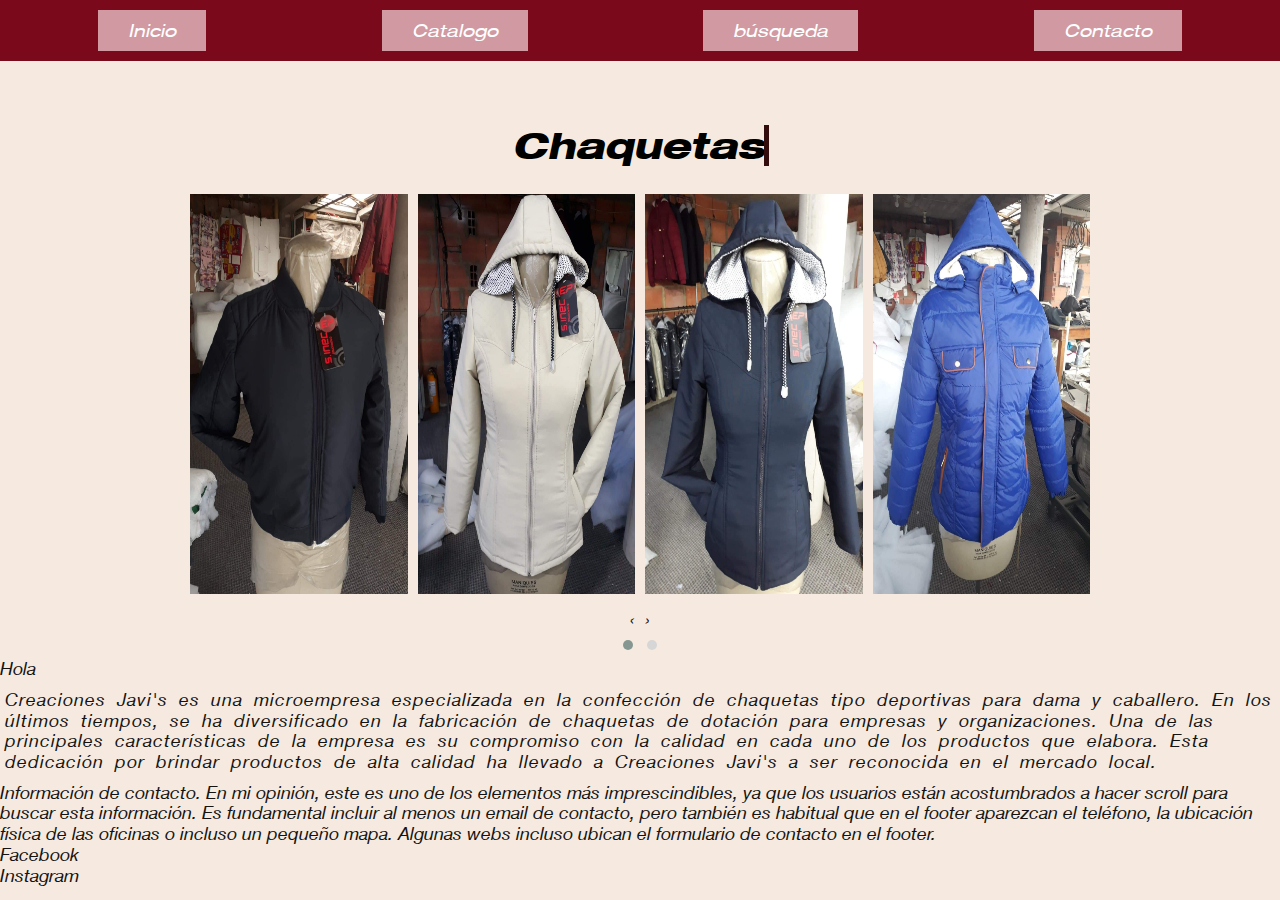
<file: index.html>
<!DOCTYPE html>
<html lang="en">

<head>
    <meta charset="UTF-8">
    <meta http-equiv="X-UA-Compatible" content="IE=edge">
    <meta name="viewport" content="width=device-width, initial-scale=1.0">
    <title>Lading page</title>
    <link rel="stylesheet" href="styles/style.css">
    <link rel="stylesheet" href="styles/normalize.css">
    <link rel="stylesheet" href="styles/owl.carousel.min.css">
    <link rel="stylesheet" href="styles/owl.theme.default.min.css">
</head>

<body>
    <header>
        <nav>
            <button class="nav-boton" onclick="accion()">Menu</button>
            <a href="#" class="nav-enlace desaparece">Inicio</a>
            <a href="#" class="nav-enlace desaparece">Catalogo</a>
            <a href="#" class="nav-enlace desaparece">búsqueda</a>
            <!-- <li>Login</li> -->
            <!-- <li>Cerrar sesion</li> -->
            <a href="#" class="nav-enlace desaparece">Contacto</a>
        </nav>
    </header>
    <div class="owl-container">
        <div class="text">
            <h1>Chaquetas</h1>
        </div>
        <div class="owl-carousel owl-theme">
            <div class="item"><img src="assets/chaqueta.jpg" alt="chaqueta"></div>
            <div class="item"><img src="assets/chaqueta2.jpg" alt="chaqueta2"></div>
            <div class="item"><img src="assets/chaqueta3.jpg" alt="chaqueta3"></div>
            <div class="item"><img src="assets/chaqueta4.jpg" alt="chaqueta4"></div>
            <div class="item"><img src="assets/chaqueta5.jpg" alt="chaqueta5"></div>
            <div class="item"><img src="assets/chaqueta6.jpg" alt="chaqueta6"></div>
            <div class="item"><img src="assets/chaqueta7.jpg" alt="chaqueta7"></div>
            <div class="item"><img src="assets/chaqueta8.jpg" alt="chaqueta8"></div>
        </div>
    </div>
    <footer>
        <ul>
            <li>Hola</li>
            <li class= "tipo">Creaciones Javi's es una microempresa especializada en la confección de chaquetas tipo deportivas para dama y caballero.
                En los últimos tiempos, se ha diversificado en la fabricación de chaquetas de dotación para empresas y organizaciones.
                Una de las principales características de la empresa es su compromiso con la calidad en cada uno de los productos que elabora.
                Esta dedicación por brindar productos de alta calidad ha llevado a Creaciones Javi's a ser reconocida en el mercado local.</li>
            <li>Información de contacto. En mi opinión, este es uno de los elementos más imprescindibles,
                ya que los usuarios están acostumbrados a hacer scroll para buscar esta información.
                Es fundamental incluir al menos un email de contacto, pero también es habitual que en
                el footer aparezcan el teléfono, la ubicación física de las oficinas o incluso un
                pequeño mapa. Algunas webs incluso ubican el formulario de contacto en el footer.
            </li>
            <li>Facebook</li>
            <li>Instagram</li>
        </ul>
    </footer>
    <!--JavaScript at end of body for optimized loading-->
    <script src="js/main.js"></script>
    <script src="js/jquery.min.js"></script>
    <script src="js/owl.carousel.min.js"></script>
</body>

</html>
</file>
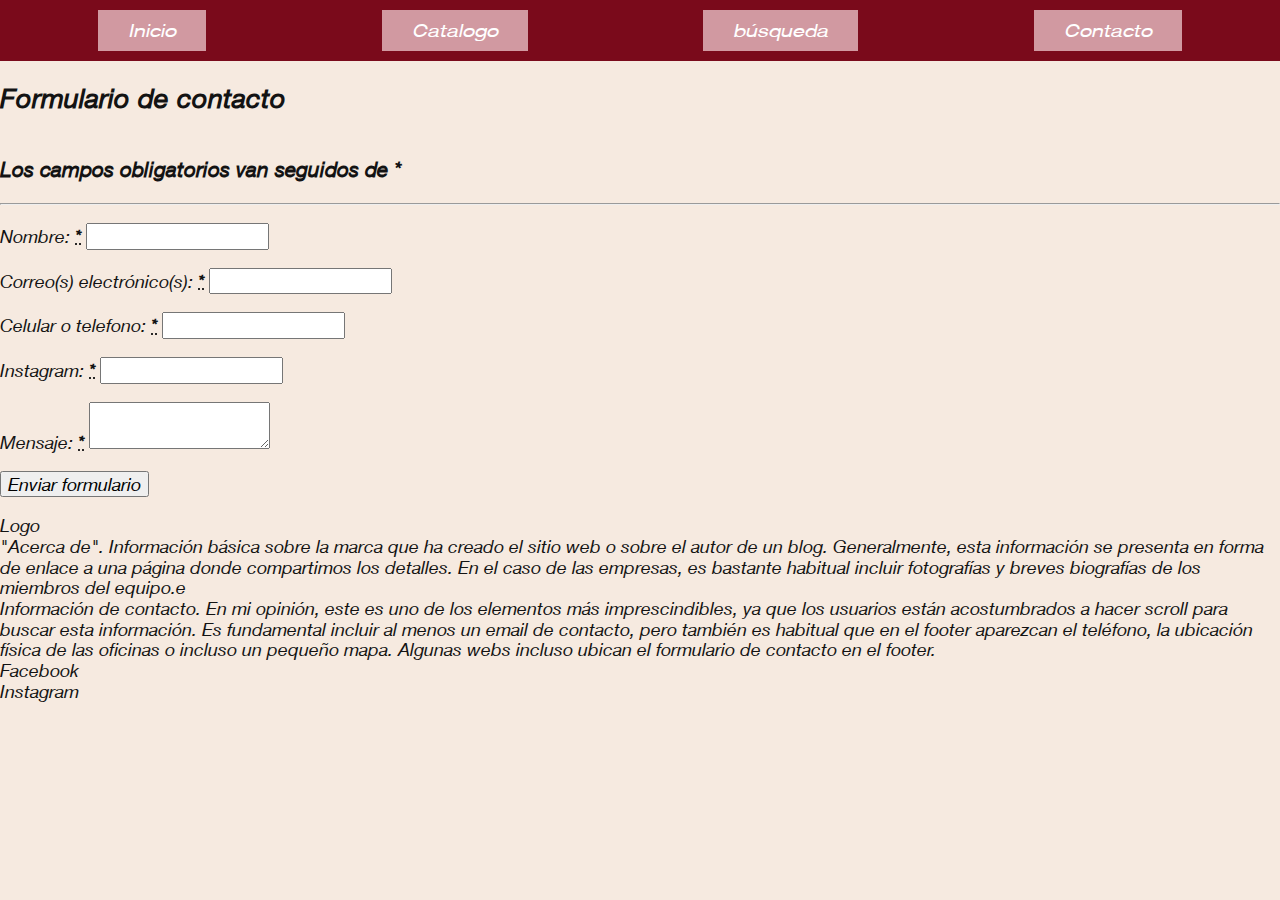
<file: form.html>
<!DOCTYPE html>
<html lang="en">

<head>
    <meta charset="UTF-8">
    <meta http-equiv="X-UA-Compatible" content="IE=edge">
    <meta name="viewport" content="width=device-width, initial-scale=1.0">
    <title>Lading page</title>
    <link rel="stylesheet" href="styles/style.css">
    <link rel="stylesheet" href="styles/normalize.css">
    <link rel="stylesheet" href="styles/owl.carousel.min.css">
    <link rel="stylesheet" href="styles/owl.theme.default.min.css">
</head>

<body>
    <header>
        <nav>
            <button class="nav-boton" onclick="accion()">Menu</button>
            <a href="index.html" class="nav-enlace desaparece">Inicio</a>
            <a href="#" class="nav-enlace desaparece">Catalogo</a>
            <a href="#" class="nav-enlace desaparece">búsqueda</a>
            <!-- <li>Login</li> -->
            <!-- <li>Cerrar sesion</li> -->
            <a href="#" class="nav-enlace desaparece">Contacto</a>
        </nav>
    </header>
    <div id="contentForm">
        <div class="text">
            <h2 id="subTitle">Formulario de contacto</h2>
        </div>
    </div>
    <div id="contentFormtwo">
        <h3>Los campos obligatorios van seguidos de * </h3>
        <hr>
        <section>
            <p>
                <label for="name">
                    <span>Nombre:</span>
                    <strong><abbr title="required">*</abbr></strong>
                </label>
                <input type="text" id="name" name="username">
            </p>
            <p>
                <label for="mail">
                    <span>Correo(s) electrónico(s):</span>
                        <strong><abbr title="required">*</abbr></strong>
                </label>
                <input type="email" id="email" name="email" multiple>
            </p>
            <p>
                <label for="cel">
                    <span>Celular o telefono:</span>
                    <strong><abbr title="required">*</abbr></strong>
                </label>
                <input type="tel" id="tel" name="tel">
            </p>
            <p>
                <label for="insta">
                    <span>Instagram:</span>
                    <strong><abbr title="required">*</abbr></strong>
                </label>
                <input type="tel" id="pwd" name="tel">
            </p>
            <p>
                <label for="message">
                    <span>Mensaje:</span>
                    <strong><abbr title="required">*</abbr></strong>
                </label>
                <textarea id="msg" name="user_message"></textarea>
            </p>
            <p> <button type="submit">Enviar formulario</button> </p>
        </section>
    </div>
    <footer>
        <ul>
            <li>Logo</li>
            <li>"Acerca de". Información básica sobre la marca que ha creado el sitio web o sobre el autor de un blog.
                Generalmente, esta información se presenta en forma de enlace a una página donde compartimos los
                detalles. En el caso de las empresas, es bastante habitual incluir fotografías y breves biografías de
                los miembros del equipo.e</li>
            <li>Información de contacto. En mi opinión, este es uno de los elementos más imprescindibles,
                ya que los usuarios están acostumbrados a hacer scroll para buscar esta información.
                Es fundamental incluir al menos un email de contacto, pero también es habitual que en
                el footer aparezcan el teléfono, la ubicación física de las oficinas o incluso un
                pequeño mapa. Algunas webs incluso ubican el formulario de contacto en el footer.
            </li>
            <li>Facebook</li>
            <li>Instagram</li>
        </ul>
    </footer>
    <!--JavaScript at end of body for optimized loading-->
    <script src="js/main.js"></script>
    <script src="js/jquery.min.js"></script>
    <script src="js/owl.carousel.min.js"></script>
</body>

</html>
</file>
<file: styles/style.css>
body {
    background-color: #f6eae0;
    color: rgb(19, 19, 19);
    font-family:contenido;
    font-size: 2vh;
}

.text {
    display: inline-block;
}

h1 {
    font-size: 3rem;
    font-family:letracaquetas;
    color: black;
    overflow: hidden;
    border-right: .15em solid #330c0d;
    white-space: nowrap;
    animation: typing 1.5s steps(20, end) forwards,
        blinking .75s infinite;
}

@keyframes typing {
    from {
        width: 0;
    }

    to {
        width: 100%;
    }
}

@keyframes blinking {
    from {
        border-color: transparent;
    }

    to {
        border-color: #330c0d;
    }
}

.nav-enlace {
    display: inline-block;
    background-color: #D199A1;
    color: #fff;
    padding: 10px 30px;
    font-family: bara;
    text-decoration: none;
}

.nav-enlace:hover {
    background:#C96558;
}

nav {
    background:#7A0A1B;
    padding: 10px;
    display: flex;
    justify-content: space-around;
    font-family: bara;
    font-size: 2vh;
}

.nav-boton {
    background:#D199A1;
    color: #fff;
    padding: 10px 0;
    border: 2px solid #fff;
    font-family: bara;
    font-size: 2vh;
    display: none;
}

@media(max-width:600px) {
    nav {
        flex-direction: column;
    }

    .nav-enlace {
        margin: 5px 0;
    }

    .nav-boton {
        display: inline-block;
    }

    .desaparece {
        display: none;
    }
}

.owl-container {
    max-width: 900px;
    margin: 0 auto;
    margin-top: 40px;
    text-align: center;
}

.item, img {
    background-color: rgb(0, 0, 0);
    justify-content: center;
    align-items: center;
    height: 10rem;
    display: flex;
    width: 100%;
    height: 400px;
}
@font-face{
    font-family:letracaquetas;
    src:url(HelveticaNeueLTCom-HvExO.ttf)
}
@font-face {
    font-family:contenido;
    src: url(HelveticaNeueLTCom-It.ttf);
}
@font-face{
    font-family: bara;
    src:url(HelveticaNeueLTCom-ExO.ttf)
}
ul{
    list-style-type: none;
    margin: 0;
    padding: 0;
}
.tipo{
    padding: 10px 5px;
    margin:0 auto;
    word-spacing: 5px;
    letter-spacing: 1px;
}
</file>
